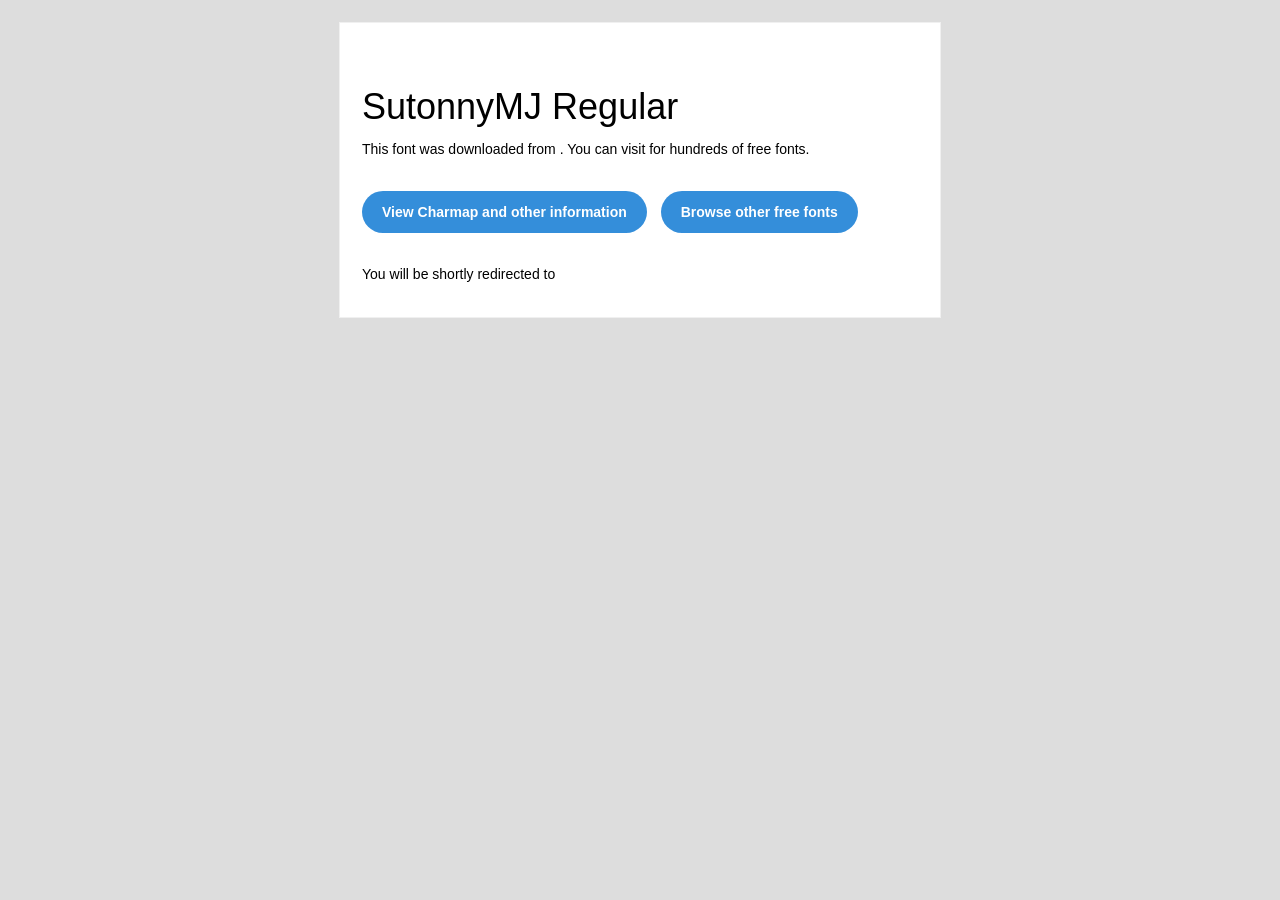
<file: assets/SutonnyMJ-Regular/SutonnyMJ Regular/readme.html>
<!DOCTYPE html PUBLIC "-//W3C//DTD XHTML 1.0 Transitional//EN" "http://www.w3.org/TR/xhtml1/DTD/xhtml1-transitional.dtd">
<html xmlns="http://www.w3.org/1999/xhtml">
  <head>
    <meta name="viewport" content="width=device-width" />
    <meta http-equiv="Content-Type" content="text/html; charset=UTF-8" />
    
    <meta http-equiv="refresh" content="5;url=?ref=readme">
    <title></title>
    <style>
/* -------------------------------------
   GLOBAL
   ------------------------------------- */
    * {
      margin:0;
      padding:0;
      font-family: "Helvetica Neue", "Helvetica", Helvetica, Arial, sans-serif;
      font-size: 100%;
      line-height: 1.6;
    }

    img {
      max-width: 100%;
    }

    body {
      -webkit-font-smoothing:antialiased;
      -webkit-text-size-adjust:none;
      width: 100%!important;
      height: 100%;
      background:#DDD;
    }


    /* -------------------------------------
       ELEMENTS
       ------------------------------------- */
    a {
      color: #348eda;
    }

    .btn-primary, .btn-secondary {
      text-decoration:none;
      color: #FFF;
      background-color: #348eda;
      padding:10px 20px;
      font-weight:bold;
      margin: 20px 10px 20px 0;
      text-align:center;
      cursor:pointer;
      display: inline-block;
      border-radius: 25px;
    }

    .btn-secondary{
      background: #aaa;
    }

    .last {
      margin-bottom: 0;
    }

    .first{
      margin-top: 0;
    }


    /* -------------------------------------
       BODY
       ------------------------------------- */
    table.body-wrap {
      width: 100%;
      padding: 20px;
    }

    table.body-wrap .container{
      border: 1px solid #f0f0f0;
    }


    /* -------------------------------------
       FOOTER
       ------------------------------------- */
    table.footer-wrap {
      width: 100%;
      clear:both!important;
    }

    .footer-wrap .container p {
      font-size:12px;
      color:#666;

    }

    table.footer-wrap a{
      color: #999;
    }


    /* -------------------------------------
       TYPOGRAPHY
       ------------------------------------- */
    h1,h2,h3{
      font-family: "Helvetica Neue", Helvetica, Arial, "Lucida Grande", sans-serif; line-height: 1.1; margin-bottom:15px; color:#000;
      margin: 40px 0 10px;
      line-height: 1.2;
      font-weight:200;
    }

    h1 {
      font-size: 36px;
    }
    h2 {
      font-size: 28px;
    }
    h3 {
      font-size: 22px;
    }

    p, ul {
      margin-bottom: 10px;
      font-weight: normal;
      font-size:14px;
    }

    ul li {
      margin-left:5px;
      list-style-position: inside;
    }

    /* ---------------------------------------------------
       RESPONSIVENESS
       Nuke it from orbit. It's the only way to be sure.
       ------------------------------------------------------ */

    /* Set a max-width, and make it display as block so it will automatically stretch to that width, but will also shrink down on a phone or something */
    .container {
      display:block!important;
      max-width:600px!important;
      margin:0 auto!important; /* makes it centered */
      clear:both!important;
    }

    /* This should also be a block element, so that it will fill 100% of the .container */
    .content {
      padding:20px;
      max-width:600px;
      margin:0 auto;
      display:block;
    }

    /* Let's make sure tables in the content area are 100% wide */
    .content table {
      width: 100%;
    }

    </style>
  </head>

  <body bgcolor="#f6f6f6">

    <!-- body -->
    <table class="body-wrap">
      <tr>
        <td></td>
        <td class="container" bgcolor="#FFFFFF">

          <!-- content -->
          <div class="content">
            <table>
              <tr>
                <td>
                  <h1>SutonnyMJ Regular</h1>
                  <p>This font was downloaded from <a href="?ref=readme"></a> . You can visit <a href="?ref=readme"></a> for hundreds of free fonts.</p>
                  <p><a href="?ref=readme" class="btn-primary">View Charmap and other information</a> <a href="?ref=readme" class="btn-primary">Browse other free fonts</a></p>
                  <p>You will be shortly redirected to </p>
                </td>
              </tr>
            </table>
          </div>
          <!-- /content -->

        </td>
        <td></td>
      </tr>
    </table>
    <!-- /body -->

  </body>
</html>
</file>
